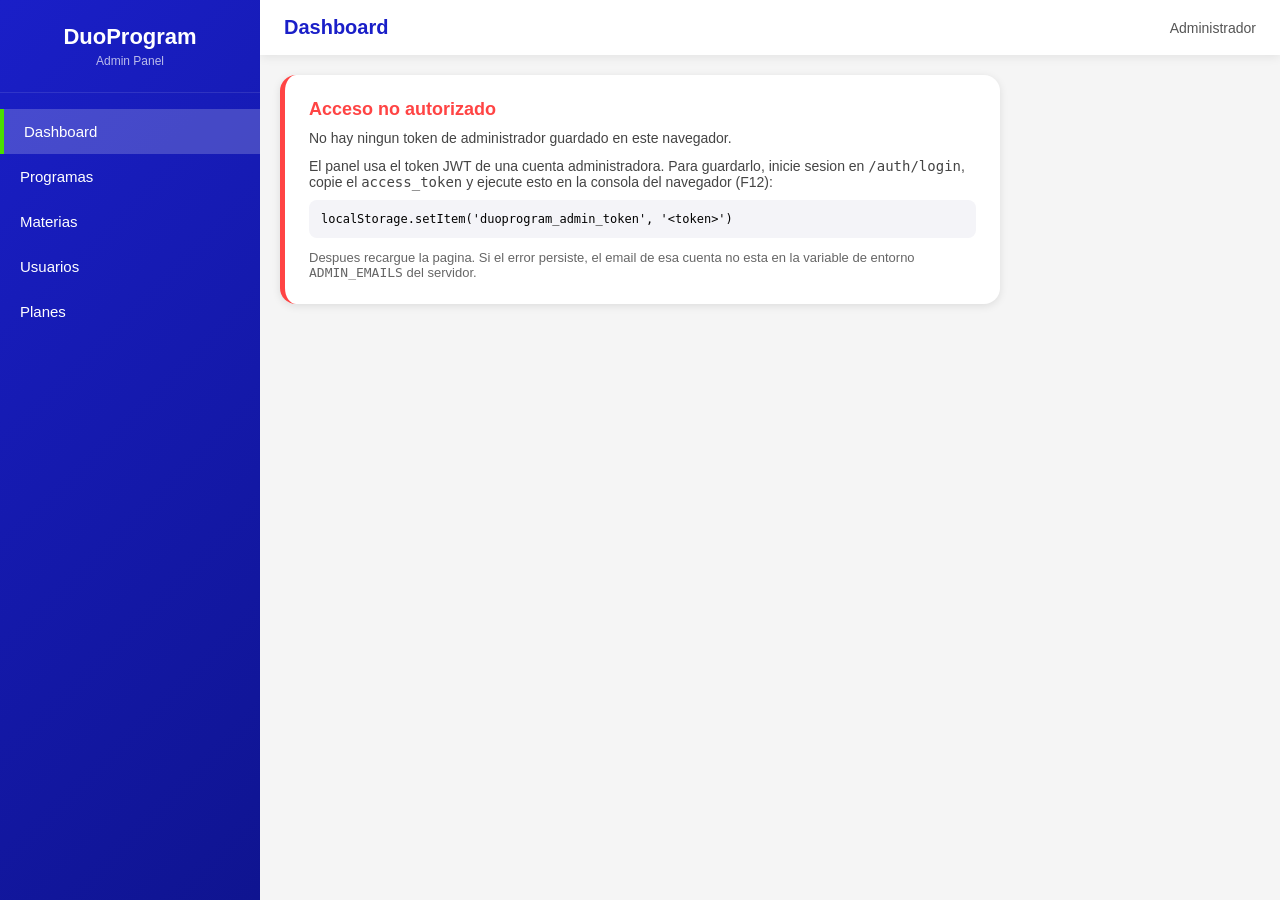
<file: static/admin/index.html>
<!DOCTYPE html>
<html lang="es">
<head>
    <meta charset="UTF-8">
    <meta name="viewport" content="width=device-width, initial-scale=1.0">
    <title>DuoProgram - Panel Administrativo</title>
    <link rel="stylesheet" href="style.css">
</head>
<body>

    <!-- Overlay oscuro al abrir menu en movil -->
    <div class="overlay" id="overlay" onclick="cerrarMenu()"></div>

    <div class="sidebar" id="sidebar">
        <div class="logo">
            <h2>DuoProgram</h2>
            <p>Admin Panel</p>
        </div>
        <nav>
            <button class="nav-btn active" data-page="dashboard">Dashboard</button>
            <button class="nav-btn" data-page="programas">Programas</button>
            <button class="nav-btn" data-page="materias">Materias</button>
            <button class="nav-btn" data-page="usuarios">Usuarios</button>
            <button class="nav-btn" data-page="planes">Planes</button>
        </nav>
    </div>

    <div class="main-content">
        <header>
            <!-- Boton hamburguesa solo visible en movil -->
            <button class="menu-toggle" onclick="abrirMenu()">&#9776;</button>
            <h1 id="page-title">Dashboard</h1>
            <div class="user-info">
                <span>Administrador</span>
            </div>
        </header>
        <div id="content">
            <div class="loading">Cargando...</div>
        </div>
    </div>

    <script src="script.js"></script>
</body>
</html>
</file>
<file: static/admin/style.css>
* {
    margin: 0;
    padding: 0;
    box-sizing: border-box;
}

body {
    font-family: 'Segoe UI', Tahoma, Geneva, Verdana, sans-serif;
    background-color: #f5f5f5;
}

/* ── Sidebar ─────────────────────────────────────────────── */

.sidebar {
    width: 260px;
    background: linear-gradient(135deg, #1A1FC8, #0f1490);
    color: white;
    height: 100dvh;
    position: fixed;
    left: 0;
    top: 0;
    z-index: 100;
    transition: transform 0.3s ease;
    display: flex;
    flex-direction: column;
}

.logo {
    padding: 24px 20px;
    text-align: center;
    border-bottom: 1px solid rgba(255,255,255,0.1);
}

.logo h2 { font-size: 22px; margin-bottom: 4px; }
.logo p  { font-size: 12px; opacity: 0.7; }

nav { padding: 16px 0; flex: 1; }

.nav-btn {
    width: 100%;
    padding: 14px 20px;
    background: transparent;
    border: none;
    color: white;
    text-align: left;
    font-size: 15px;
    cursor: pointer;
    transition: background 0.2s;
    display: flex;
    align-items: center;
    gap: 10px;
}

.nav-btn:hover  { background: rgba(255,255,255,0.1); }
.nav-btn.active { background: rgba(255,255,255,0.2); border-left: 4px solid #4ADE00; }

/* Boton hamburguesa — solo visible en movil */
.menu-toggle {
    display: none;
    background: none;
    border: none;
    color: #1A1FC8;
    font-size: 26px;
    cursor: pointer;
    padding: 4px 8px;
    line-height: 1;
    flex-shrink: 0;
}

/* Overlay oscuro cuando el menu esta abierto en movil */
.overlay {
    display: none;
    position: fixed;
    inset: 0;
    background: rgba(0,0,0,0.5);
    z-index: 99;
}

.overlay.visible { display: block; }

/* ── Contenido principal ─────────────────────────────────── */

.main-content {
    margin-left: 260px;
    min-height: 100dvh;
    display: flex;
    flex-direction: column;
}

header {
    background: white;
    padding: 16px 24px;
    display: flex;
    justify-content: space-between;
    align-items: center;
    box-shadow: 0 2px 10px rgba(0,0,0,0.08);
    position: sticky;
    top: 0;
    z-index: 50;
    gap: 12px;
}

header h1 {
    font-size: 20px;
    color: #1A1FC8;
    white-space: nowrap;
    overflow: hidden;
    text-overflow: ellipsis;
}

.user-info {
    display: flex;
    align-items: center;
    gap: 10px;
    flex-shrink: 0;
}

.user-info span {
    font-size: 14px;
    color: #555;
    white-space: nowrap;
}

.logout-btn {
    padding: 7px 14px;
    background: #ff4444;
    color: white;
    border: none;
    border-radius: 6px;
    cursor: pointer;
    font-size: 13px;
    white-space: nowrap;
}

#content { padding: 20px; flex: 1; }

/* ── Tarjetas de stats ───────────────────────────────────── */

.stats-grid {
    display: grid;
    grid-template-columns: repeat(auto-fit, minmax(160px, 1fr));
    gap: 16px;
    margin-bottom: 24px;
}

.stat-card {
    background: white;
    padding: 20px;
    border-radius: 16px;
    box-shadow: 0 2px 10px rgba(0,0,0,0.05);
    text-align: center;
}

.stat-card h3 { font-size: 32px; color: #1A1FC8; margin-bottom: 8px; }
.stat-card p  { color: #666; font-size: 13px; }

/* ── Tabla ───────────────────────────────────────────────── */

.table-container {
    background: white;
    border-radius: 16px;
    overflow-x: auto;
    box-shadow: 0 2px 10px rgba(0,0,0,0.05);
    -webkit-overflow-scrolling: touch;
}

table           { width: 100%; border-collapse: collapse; min-width: 400px; }
th, td          { padding: 12px 14px; text-align: left; border-bottom: 1px solid #eee; font-size: 14px; }
th              { background: #f8f9fa; font-weight: 600; color: #333; }
tr:last-child td { border-bottom: none; }
tr:hover        { background: #f9f9f9; }

/* ── Botones ─────────────────────────────────────────────── */

.btn-primary {
    background: #1A1FC8;
    color: white;
    padding: 10px 18px;
    border: none;
    border-radius: 8px;
    cursor: pointer;
    margin-bottom: 16px;
    font-size: 14px;
}

.btn-danger {
    background: #ff4444;
    color: white;
    padding: 5px 10px;
    border: none;
    border-radius: 5px;
    cursor: pointer;
    font-size: 13px;
}

.btn-edit {
    background: #4CAF50;
    color: white;
    padding: 5px 10px;
    border: none;
    border-radius: 5px;
    cursor: pointer;
    font-size: 13px;
    margin-right: 4px;
}

/* ── Carga ───────────────────────────────────────────────── */

.loading { text-align: center; padding: 50px; color: #666; }

/* ── Responsive movil ────────────────────────────────────── */

@media (max-width: 768px) {

    /* El sidebar se oculta fuera de pantalla por defecto */
    .sidebar {
        transform: translateX(-100%);
        width: 220px;
    }

    /* Cuando tiene la clase open, desliza hacia adentro */
    .sidebar.open {
        transform: translateX(0);
    }

    /* El contenido ocupa todo el ancho */
    .main-content {
        margin-left: 0;
    }

    /* Mostrar boton hamburguesa */
    .menu-toggle {
        display: block;
    }

    header {
        padding: 12px 16px;
    }

    header h1 {
        font-size: 17px;
    }

    .user-info span {
        display: none; /* ocultar "Administrador" en pantallas pequenas */
    }

    #content {
        padding: 14px;
    }

    .stats-grid {
        grid-template-columns: repeat(2, 1fr);
        gap: 12px;
    }

    .stat-card {
        padding: 16px 12px;
    }

    .stat-card h3 { font-size: 26px; }

    th, td { padding: 10px 10px; font-size: 13px; }
}

@media (max-width: 480px) {
    .stats-grid {
        grid-template-columns: 1fr;
    }
}

@media (max-width: 380px) {

    header h1 {
        font-size: 15px;
    }

    .logout-btn {
        padding: 6px 10px;
        font-size: 12px;
    }

}
</file>
